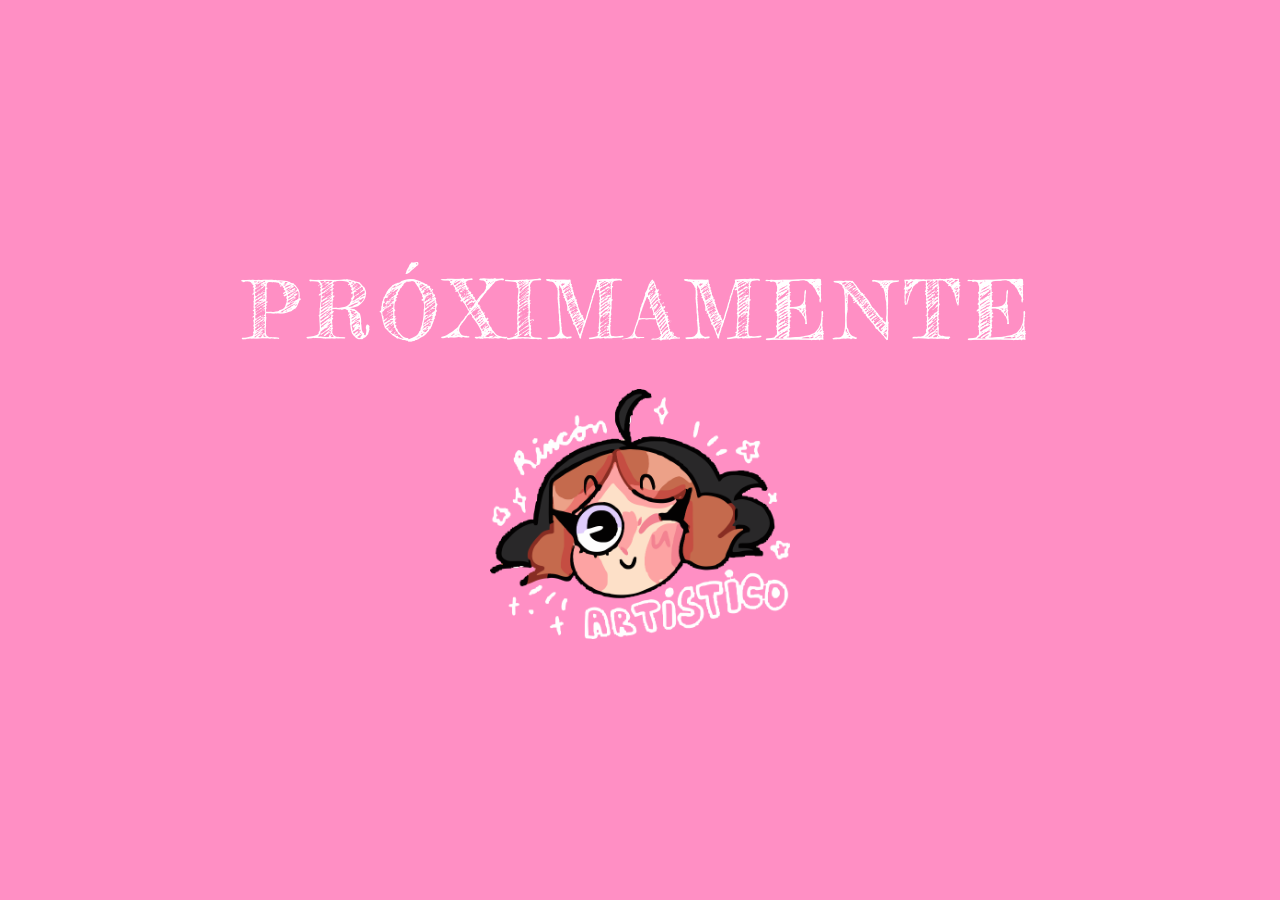
<file: index.html>
<!DOCTYPE html>
<html lang="es">
<head>
  <meta charset="UTF-8" />
  <title>Próximamente</title>
  <link rel="icon" type="image/png" href="../assets/img/Boyo_falso.png">

  <!-- Tipografía -->
  <link href="https://fonts.googleapis.com/css2?family=Fredericka+the+Great&display=swap" rel="stylesheet">

  <style>
    * {
      box-sizing: border-box;
    }

    body {
      margin: 0;
      height: 100vh;
      background-color: #ff8fc4;
      display: flex;
      flex-direction: column;
      justify-content: center;
      align-items: center;
      font-family: 'Fredericka the Great', cursive;
    }

    /* Animación de latido */
    @keyframes heartbeat {
      0%, 100% {
        transform: scale(1);
      }
      25% {
        transform: scale(1.05);
      }
      50% {
        transform: scale(0.98);
      }
      75% {
        transform: scale(1.08);
      }
    }

    /* Animación de balanceo (titilar/inclinar) */
    @keyframes tilt {
      0% {
        transform: rotate(0deg);
      }
      25% {
        transform: rotate(2deg);
      }
      50% {
        transform: rotate(0deg);
      }
      75% {
        transform: rotate(-2deg);
      }
      100% {
        transform: rotate(0deg);
      }
    }

    .title {
      color: #ffffff;
      font-size: 5rem;
      letter-spacing: 0.5rem;
      margin-bottom: 30px;
      text-align: center;
      animation: heartbeat 2s infinite ease-in-out;
    }

    .logo {
      display: flex;
      flex-direction: column;
      align-items: center;
    }

    .logo img {
      width: 300px;
      max-width: 80vw;
      height: 250px;
      animation: tilt 3s infinite ease-in-out;
      transform-origin: center top;
    }
  </style>
</head>
<body>

  <div class="title">PRÓXIMAMENTE</div>

  <div class="logo">
    <img src="../assets/img/Boyo_falso.png" alt="Rincón Artístico">

  </div>

</body>
</html>
</file>
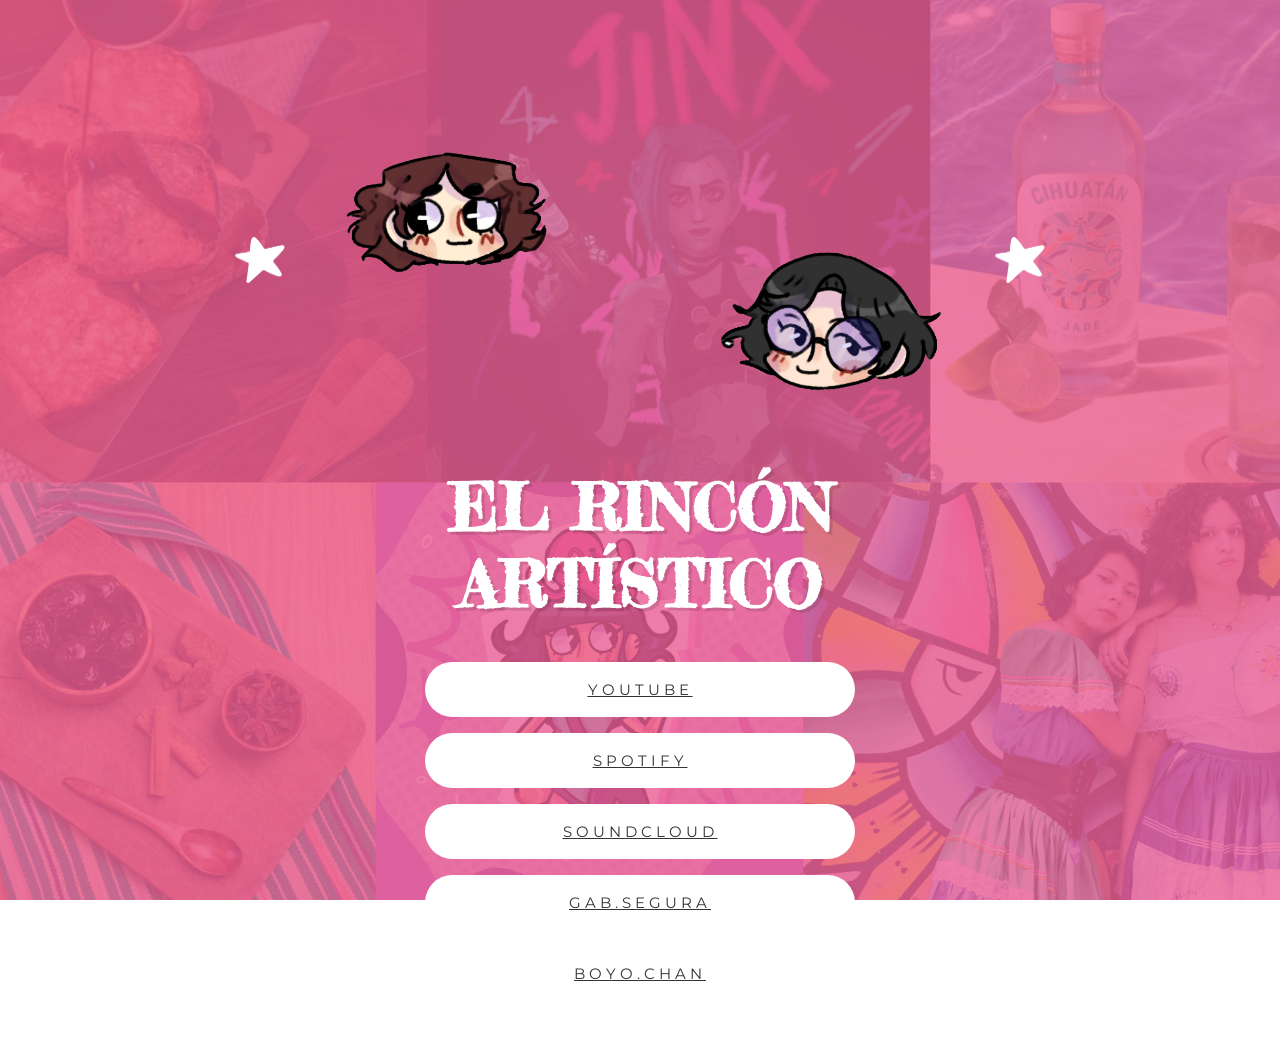
<file: LinkTree/index.html>
<!DOCTYPE html>
<html lang="es">
<head>
    <meta charset="UTF-8">
    <meta name="viewport" content="width=device-width, initial-scale=1.0">

    <title>El Rincón Artístico</title>

    <link rel="icon" type="image/png" href="../assets/img/Boyo_falso.png">

    <link rel="preconnect" href="https://fonts.googleapis.com">
    <link rel="preconnect" href="https://fonts.gstatic.com" crossorigin>

    <link href="https://fonts.googleapis.com/css2?family=Fredericka+the+Great&family=Montserrat:wght@500;700&display=swap" rel="stylesheet">

    <link rel="stylesheet" href="style.css">

</head>

<body>

    <div class="background"></div>

    <main class="container">

        <section class="top">

            <img src="../assets/img/estrella.png" class="star star-left" alt="">
            <img src="../assets/img/rostro-boyo.png" class="avatar avatar-boyo" alt="">
            <img src="../assets/img/rostro-gaby.png" class="avatar avatar-gaby" alt="">
            <img src="../assets/img/estrella.png" class="star star-right" alt="">

        </section>

        <h1>
            EL RINCÓN
            <br>
            ARTÍSTICO
        </h1>

        <nav class="links">

            <a href="https://www.youtube.com/@Elrinc%C3%B3nArt%C3%ADsticopodcast/videos" target="_blank">
                YOUTUBE
            </a>

            <a href="https://open.spotify.com/show/6xnUPSUNwZDMKkyy636HgX?si=ff3bf38d68674b1f" target="_blank">
                SPOTIFY
            </a>

            <a href="https://soundcloud.com/elrinconartistico" target="_blank">
                SOUNDCLOUD
            </a>

            <a href="https://www.instagram.com/gabs.ssegura/" target="_blank">
                GAB.SEGURA
            </a>

            <a href="https://www.instagram.com/boyo.chan/" target="_blank">
                BOYO.CHAN
            </a>

        </nav>

    </main>

</body>

</html>
</file>
<file: LinkTree/style.css>
*{
    margin:0;
    padding:0;
    box-sizing:border-box;
}

body{

    min-height:100vh;

    display:flex;
    justify-content:center;
    align-items:center;

    overflow-x:hidden;

    font-family:Montserrat,sans-serif;

    position:relative;

}

/* Fondo */

.background{

    position:fixed;

    inset:0;

    background-image:url("../assets/img/fondo.png");
    background-size:cover;
    background-position:center;

    filter:brightness(1);

}

.background::after{

    content:"";

    position:absolute;
    inset:0;


}

/* Contenedor principal */

.container{

    position:relative;
    z-index:2;

    width:min(90vw,480px);

    min-height:100vh;

    display:flex;
    flex-direction:column;
    justify-content:center;
    align-items:center;

    padding:50px 25px;

}

/* Parte superior */

.top{
    position:relative;

    display:flex;
    justify-content:center;
    align-items:center;

    gap:10px;
}

.avatar{
    width:clamp(120px, 55vw, 420px);
    
    user-select:none;
    flex-shrink:0;

}

.avatar-boyo{
    margin-right:-80px;
}

.avatar-gaby{
    margin-left:-80px;
}
.star{

    width:clamp(24px, 5vw, 50px);
    height:auto;

    user-select:none;
    pointer-events:none;

    flex-shrink:0;

}
/* Título */

h1{

    font-family:"Fredericka the Great",cursive;

    color:white;

    text-align:center;

    font-size:clamp(2.8rem,7vw,4rem);

    line-height:1.2;

    margin-bottom:38px;

    text-shadow:3px 3px 0 rgba(0,0,0,.12);

}

/* Botones */

.links{

    width:100%;

    display:flex;
    flex-direction:column;

    gap:16px;

}

.links a{

    display:flex;

    justify-content:center;
    align-items:center;

    padding:18px 0;

    border-radius:50px;

    background:white;

    color:#333;

    text-decoration:underline;

    letter-spacing:4px;

    font-size:.95rem;

    transition:.25s;

}

.links a:hover{

    transform:translateY(-3px);

    box-shadow:0 8px 18px rgba(0,0,0,.25);

}

/* Tablet */

@media (max-width:768px){

    .container{

        width:min(92vw,440px);

        padding:40px 20px;

    }

}

/* Celulares */

@media (max-width:480px){

    h1{

        font-size:2.6rem;

    }

    .links a{

        font-size:.9rem;

        letter-spacing:3px;

        padding:16px 0;

    }

}
</file>
